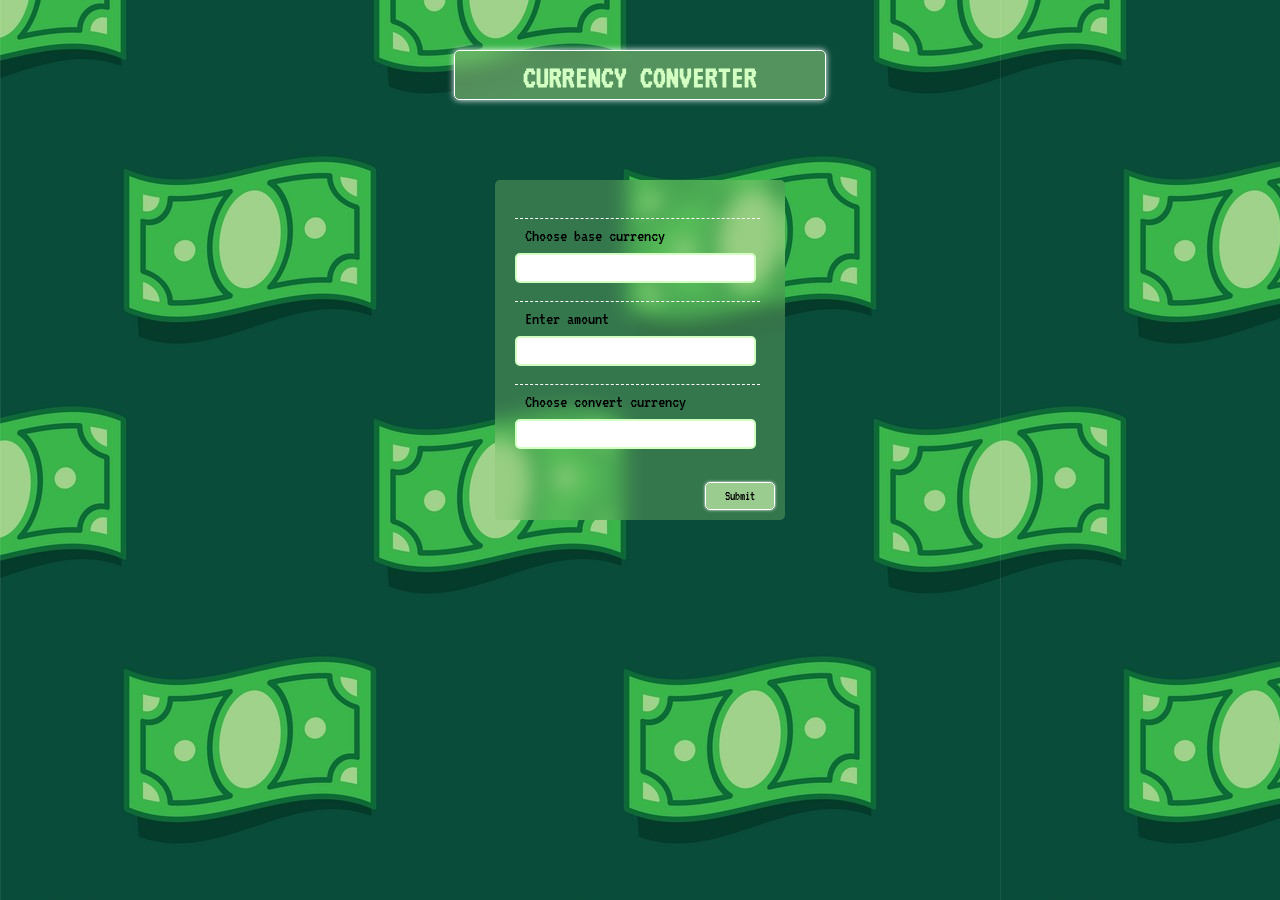
<file: index.html>
<!DOCTYPE html>
<html lang="en">
<head>
    <meta charset="UTF-8">
    <meta name="viewport" content="width=device-width, initial-scale=1.0">
    <link href="https://fonts.googleapis.com/css2?family=Exo+2:ital,wght@0,100..900;1,100..900&family=Oswald:wght@200..700&family=VT323&display=swap" rel="stylesheet">
    <link href="currency.css" rel="stylesheet">
    <title>Currency Converter</title>
    <!-- <style>
        body
        {
            background-image: url('currency\edited Money Currency Pixel Pattern Design Vector Download.jpeg');
            /*background-size: cover;*/
        }
        
    </style> -->
</head>
<body>
<div class="main">
    <div class="top-middle">
        <div class="top">
            <h1 class="toph1">CURRENCY CONVERTER</h1>
        </div>
        <div class="middle">
            <div class="start">
                <form action="/action.php" method="get">
                <label for="currencyfrom" class="equaltext">Choose base currency</label>
                
                <input list="counfr" name="currencyfrom" class="currencyfrom" required> 
                <datalist id="counfr">
                        <option value="ADA">Cardano</option>
                        <option value="AED">United Arab Emirates Dirham</option>
                        <option value="AFN">Afghan Afghani</option>
                        <option value="ALL">Albanian Lek</option>
                        <option value="AMD">Armenian Dram</option>
                        <option value="ANG">Netherlands Antillean Guilder</option>
                        <option value="AOA">Angolan Kwanza</option>
                        <option value="ARB">Arabian Rial</option>
                        <option value="ARS">Argentine Peso</option>
                        <option value="AUD">Australian Dollar</option>
                        <option value="AVAX">Avalanche</option>
                        <option value="AWG">Aruban Florin</option>
                        <option value="AZN">Azerbaijani Manat</option>
                        <option value="BAM">Bosnia and Herzegovina Convertible Mark</option>
                        <option value="BBD">Barbadian Dollar</option>
                        <option value="BDT">Bangladeshi Taka</option>
                        <option value="BGN">Bulgarian Lev</option>
                        <option value="BHD">Bahraini Dinar</option>
                        <option value="BIF">Burundian Franc</option>
                        <option value="BMD">Bermudian Dollar</option>
                        <option value="BNB">Binance Coin</option>
                        <option value="BND">Brunei Dollar</option>
                        <option value="BOB">Bolivian Boliviano</option>
                        <option value="BRL">Brazilian Real</option>
                        <option value="BSD">Bahamian Dollar</option>
                        <option value="BTC">Bitcoin</option>
                        <option value="BTN">Bhutanese Ngultrum</option>
                        <option value="BWP">Botswana Pula</option>
                        <option value="BYN">Belarusian Ruble</option>
                        <option value="BYR">Belarusian Ruble (old)</option>
                        <option value="BZD">Belize Dollar</option>
                        <option value="CAD">Canadian Dollar</option>
                        <option value="CDF">Congolese Franc</option>
                        <option value="CHF">Swiss Franc</option>
                        <option value="CLF">Chilean Unit of Account</option>
                        <option value="CLP">Chilean Peso</option>
                        <option value="CNY">Chinese Yuan</option>
                        <option value="COP">Colombian Peso</option>
                        <option value="CRC">Costa Rican Colón</option>
                        <option value="CUC">Cuban Convertible Peso</option>
                        <option value="CUP">Cuban Peso</option>
                        <option value="CVE">Cape Verdean Escudo</option>
                        <option value="CZK">Czech Koruna</option>
                        <option value="DAI">Dai</option>
                        <option value="DJF">Djiboutian Franc</option>
                        <option value="DKK">Danish Krone</option>
                        <option value="DOP">Dominican Peso</option>
                        <option value="DOT">Polkadot</option>
                        <option value="DZD">Algerian Dinar</option>
                        <option value="EGP">Egyptian Pound</option>
                        <option value="ERN">Eritrean Nakfa</option>
                        <option value="ETB">Ethiopian Birr</option>
                        <option value="ETH">Ethereum</option>
                        <option value="EUR">Euro</option>
                        <option value="FJD">Fijian Dollar</option>
                        <option value="FKP">Falkland Islands Pound</option>
                        <option value="GBP">British Pound</option>
                        <option value="GEL">Georgian Lari</option>
                        <option value="GGP">Guernsey Pound</option>
                        <option value="GHS">Ghanaian Cedi</option>
                        <option value="GIP">Gibraltar Pound</option>
                        <option value="GMD">Gambian Dalasi</option>
                        <option value="GNF">Guinean Franc</option>
                        <option value="GTQ">Guatemalan Quetzal</option>
                        <option value="GYD">Guyanese Dollar</option>
                        <option value="HKD">Hong Kong Dollar</option>
                        <option value="HNL">Honduran Lempira</option>
                        <option value="HRK">Croatian Kuna</option>
                        <option value="HTG">Haitian Gourde</option>
                        <option value="HUF">Hungarian Forint</option>
                        <option value="IDR">Indonesian Rupiah</option>
                        <option value="ILS">Israeli New Shekel</option>
                        <option value="IMP">Isle of Man Pound</option>
                        <option value="INR">Indian Rupee</option>
                        <option value="IQD">Iraqi Dinar</option>
                        <option value="IRR">Iranian Rial</option>
                        <option value="ISK">Icelandic Króna</option>
                        <option value="JEP">Jersey Pound</option>
                        <option value="JMD">Jamaican Dollar</option>
                        <option value="JOD">Jordanian Dinar</option>
                        <option value="JPY">Japanese Yen</option>
                        <option value="KES">Kenyan Shilling</option>
                        <option value="KGS">Kyrgyzstani Som</option>
                        <option value="KHR">Cambodian Riel</option>
                        <option value="KMF">Comorian Franc</option>
                        <option value="KPW">North Korean Won</option>
                        <option value="KRW">South Korean Won</option>
                        <option value="KWD">Kuwaiti Dinar</option>
                        <option value="KYD">Cayman Islands Dollar</option>
                        <option value="KZT">Kazakhstani Tenge</option>
                        <option value="LAK">Lao Kip</option>
                        <option value="LBP">Lebanese Pound</option>
                        <option value="LKR">Sri Lankan Rupee</option>
                        <option value="LRD">Liberian Dollar</option>
                        <option value="LSL">Lesotho Loti</option>
                        <option value="LTC">Litecoin</option>
                        <option value="LTL">Lithuanian Litas</option>
                        <option value="LVL">Latvian Lats</option>
                        <option value="LYD">Libyan Dinar</option>
                        <option value="MAD">Moroccan Dirham</option>
                        <option value="MATIC">Polygon</option>
                        <option value="MDL">Moldovan Leu</option>
                        <option value="MGA">Malagasy Ariary</option>
                        <option value="MKD">Macedonian Denar</option>
                        <option value="MMK">Myanmar Kyat</option>
                        <option value="MNT">Mongolian Tugrik</option>
                        <option value="MOP">Macanese Pataca</option>
                        <option value="MRO">Mauritanian Ouguiya</option>
                        <option value="MRU">Mauritanian Ouguiya (new)</option>
                        <option value="MUR">Mauritian Rupee</option>
                        <option value="MVR">Maldivian Rufiyaa</option>
                        <option value="MWK">Malawian Kwacha</option>
                        <option value="MXN">Mexican Peso</option>
                        <option value="MYR">Malaysian Ringgit</option>
                        <option value="MZN">Mozambican Metical</option>
                        <option value="NAD">Namibian Dollar</option>
                        <option value="NGN">Nigerian Naira</option>
                        <option value="NIO">Nicaraguan Córdoba</option>
                        <option value="NOK">Norwegian Krone</option>
                        <option value="NPR">Nepalese Rupee</option>
                        <option value="NZD">New Zealand Dollar</option>
                        <option value="OMR">Omani Rial</option>
                        <option value="OP">Opland Krone</option>
                        <option value="PAB">Panamanian Balboa</option>
                        <option value="PEN">Peruvian Nuevo Sol</option>
                        <option value="PGK">Papua New Guinean Kina</option>
                        <option value="PHP">Philippine Peso</option>
                        <option value="PKR">Pakistani Rupee</option>
                        <option value="PLN">Polish Zloty</option>
                        <option value="PYG">Paraguayan Guarani</option>
                        <option value="QAR">Qatari Rial</option>
                        <option value="RON">Romanian Leu</option>
                        <option value="RSD">Serbian Dinar</option>
                        <option value="RUB">Russian Ruble</option>
                        <option value="RWF">Rwandan Franc</option>
                        <option value="SAR">Saudi Riyal</option>
                        <option value="SBD">Solomon Islands Dollar</option>
                        <option value="SCR">Seychellois Rupee</option>
                        <option value="SDG">Sudanese Pound</option>
                        <option value="SEK">Swedish Krona</option>
                        <option value="SGD">Singapore Dollar</option>
                        <option value="SHP">Saint Helena Pound</option>
                        <option value="SLE">Sierra Leonean Leone</option>
                        <option value="SLL">Sierra Leonean Leone (old)</option>
                        <option value="SOL">Solana</option>
                        <option value="SOS">Somali Shilling</option>
                        <option value="SRD">Surinamese Dollar</option>
                        <option value="STD">São Tomé and Príncipe Dobra</option>
                        <option value="STN">São Tomé and Príncipe Dobra (new)</option>
                        <option value="SVC">Salvadoran Colón</option>
                        <option value="SYP">Syrian Pound</option>
                        <option value="SZL">Swazi Lilangeni</option>
                        <option value="THB">Thai Baht</option>
                        <option value="TJS">Tajikistani Somoni</option>
                        <option value="TMT">Turkmenistani Manat</option>
                        <option value="TND">Tunisian Dinar</option>
                        <option value="TOP">Tongan Paʻanga</option>
                        <option value="TRY">Turkish Lira</option>
                        <option value="TTD">Trinidad and Tobago Dollar</option>
                        <option value="TWD">Taiwan Dollar</option>
                        <option value="TZS">Tanzanian Shilling</option>
                        <option value="UAH">Ukrainian Hryvnia</option>
                        <option value="UGX">Ugandan Shilling</option>
                        <option value="USD">United States Dollar</option>
                        <option value="USDC">USD Coin</option>
                        <option value="USDT">Tether</option>
                        <option value="UYU">Uruguayan Peso</option>
                        <option value="UZS">Uzbekistani Som</option>
                        <option value="VEF">Venezuelan Bolívar (old)</option>
                        <option value="VES">Venezuelan Bolívar Soberano</option>
                        <option value="VND">Vietnamese Đồng</option>
                        <option value="VUV">Vanuatu Vatu</option>
                        <option value="WST">Samoan Tala</option>
                        <option value="XAF">CFA Franc BEAC</option>
                        <option value="XAG">Silver Ounce</option>
                        <option value="XAU">Gold Ounce</option>
                        <option value="XCD">East Caribbean Dollar</option>
                        <option value="XDR">Special Drawing Rights</option>
                        <option value="XOF">CFA Franc West Africa</option>
                        <option value="XPD">Palladium Ounce</option>
                        <option value="XPF">CFP Franc</option>
                        <option value="XPT">Platinum Ounce</option>
                        <option value="XRP">Ripple</option>
                        <option value="YER">Yemeni Rial</option>
                        <option value="ZAR">South African Rand</option>
                        <option value="ZMK">Zambian Kwacha (old)</option>
                        <option value="ZMW">Zambian Kwacha</option>
                        <option value="ZWG">Zimbabwe Gold Coin</option>
                        <option value="ZWL">Zimbabwean Dollar</option> 
                </datalist>
                
                <label for="amount" class="equaltext">Enter amount</label>
                
                <input type="number" name="amount" class="amount" min="1" required> 
                
                <label for="currencyto" class="equaltext">Choose convert currency</label>
                
                <input list="counto" name="currencyto" class="currencyto" required> 
                <datalist id="counto">
                    <option value="ALL-C">All countries</option>
                    <option value="ADA">Cardano</option>
                    <option value="AED">United Arab Emirates Dirham</option>
                    <option value="AFN">Afghan Afghani</option>
                    <option value="ALL">Albanian Lek</option>
                    <option value="AMD">Armenian Dram</option>
                    <option value="ANG">Netherlands Antillean Guilder</option>
                    <option value="AOA">Angolan Kwanza</option>
                    <option value="ARB">Arabian Rial</option>
                    <option value="ARS">Argentine Peso</option>
                    <option value="AUD">Australian Dollar</option>
                    <option value="AVAX">Avalanche</option>
                    <option value="AWG">Aruban Florin</option>
                    <option value="AZN">Azerbaijani Manat</option>
                    <option value="BAM">Bosnia and Herzegovina Convertible Mark</option>
                    <option value="BBD">Barbadian Dollar</option>
                    <option value="BDT">Bangladeshi Taka</option>
                    <option value="BGN">Bulgarian Lev</option>
                    <option value="BHD">Bahraini Dinar</option>
                    <option value="BIF">Burundian Franc</option>
                    <option value="BMD">Bermudian Dollar</option>
                    <option value="BNB">Binance Coin</option>
                    <option value="BND">Brunei Dollar</option>
                    <option value="BOB">Bolivian Boliviano</option>
                    <option value="BRL">Brazilian Real</option>
                    <option value="BSD">Bahamian Dollar</option>
                    <option value="BTC">Bitcoin</option>
                    <option value="BTN">Bhutanese Ngultrum</option>
                    <option value="BWP">Botswana Pula</option>
                    <option value="BYN">Belarusian Ruble</option>
                    <option value="BYR">Belarusian Ruble (old)</option>
                    <option value="BZD">Belize Dollar</option>
                    <option value="CAD">Canadian Dollar</option>
                    <option value="CDF">Congolese Franc</option>
                    <option value="CHF">Swiss Franc</option>
                    <option value="CLF">Chilean Unit of Account</option>
                    <option value="CLP">Chilean Peso</option>
                    <option value="CNY">Chinese Yuan</option>
                    <option value="COP">Colombian Peso</option>
                    <option value="CRC">Costa Rican Colón</option>
                    <option value="CUC">Cuban Convertible Peso</option>
                    <option value="CUP">Cuban Peso</option>
                    <option value="CVE">Cape Verdean Escudo</option>
                    <option value="CZK">Czech Koruna</option>
                    <option value="DAI">Dai</option>
                    <option value="DJF">Djiboutian Franc</option>
                    <option value="DKK">Danish Krone</option>
                    <option value="DOP">Dominican Peso</option>
                    <option value="DOT">Polkadot</option>
                    <option value="DZD">Algerian Dinar</option>
                    <option value="EGP">Egyptian Pound</option>
                    <option value="ERN">Eritrean Nakfa</option>
                    <option value="ETB">Ethiopian Birr</option>
                    <option value="ETH">Ethereum</option>
                    <option value="EUR">Euro</option>
                    <option value="FJD">Fijian Dollar</option>
                    <option value="FKP">Falkland Islands Pound</option>
                    <option value="GBP">British Pound</option>
                    <option value="GEL">Georgian Lari</option>
                    <option value="GGP">Guernsey Pound</option>
                    <option value="GHS">Ghanaian Cedi</option>
                    <option value="GIP">Gibraltar Pound</option>
                    <option value="GMD">Gambian Dalasi</option>
                    <option value="GNF">Guinean Franc</option>
                    <option value="GTQ">Guatemalan Quetzal</option>
                    <option value="GYD">Guyanese Dollar</option>
                    <option value="HKD">Hong Kong Dollar</option>
                    <option value="HNL">Honduran Lempira</option>
                    <option value="HRK">Croatian Kuna</option>
                    <option value="HTG">Haitian Gourde</option>
                    <option value="HUF">Hungarian Forint</option>
                    <option value="IDR">Indonesian Rupiah</option>
                    <option value="ILS">Israeli New Shekel</option>
                    <option value="IMP">Isle of Man Pound</option>
                    <option value="INR">Indian Rupee</option>
                    <option value="IQD">Iraqi Dinar</option>
                    <option value="IRR">Iranian Rial</option>
                    <option value="ISK">Icelandic Króna</option>
                    <option value="JEP">Jersey Pound</option>
                    <option value="JMD">Jamaican Dollar</option>
                    <option value="JOD">Jordanian Dinar</option>
                    <option value="JPY">Japanese Yen</option>
                    <option value="KES">Kenyan Shilling</option>
                    <option value="KGS">Kyrgyzstani Som</option>
                    <option value="KHR">Cambodian Riel</option>
                    <option value="KMF">Comorian Franc</option>
                    <option value="KPW">North Korean Won</option>
                    <option value="KRW">South Korean Won</option>
                    <option value="KWD">Kuwaiti Dinar</option>
                    <option value="KYD">Cayman Islands Dollar</option>
                    <option value="KZT">Kazakhstani Tenge</option>
                    <option value="LAK">Lao Kip</option>
                    <option value="LBP">Lebanese Pound</option>
                    <option value="LKR">Sri Lankan Rupee</option>
                    <option value="LRD">Liberian Dollar</option>
                    <option value="LSL">Lesotho Loti</option>
                    <option value="LTC">Litecoin</option>
                    <option value="LTL">Lithuanian Litas</option>
                    <option value="LVL">Latvian Lats</option>
                    <option value="LYD">Libyan Dinar</option>
                    <option value="MAD">Moroccan Dirham</option>
                    <option value="MATIC">Polygon</option>
                    <option value="MDL">Moldovan Leu</option>
                    <option value="MGA">Malagasy Ariary</option>
                    <option value="MKD">Macedonian Denar</option>
                    <option value="MMK">Myanmar Kyat</option>
                    <option value="MNT">Mongolian Tugrik</option>
                    <option value="MOP">Macanese Pataca</option>
                    <option value="MRO">Mauritanian Ouguiya</option>
                    <option value="MRU">Mauritanian Ouguiya (new)</option>
                    <option value="MUR">Mauritian Rupee</option>
                    <option value="MVR">Maldivian Rufiyaa</option>
                    <option value="MWK">Malawian Kwacha</option>
                    <option value="MXN">Mexican Peso</option>
                    <option value="MYR">Malaysian Ringgit</option>
                    <option value="MZN">Mozambican Metical</option>
                    <option value="NAD">Namibian Dollar</option>
                    <option value="NGN">Nigerian Naira</option>
                    <option value="NIO">Nicaraguan Córdoba</option>
                    <option value="NOK">Norwegian Krone</option>
                    <option value="NPR">Nepalese Rupee</option>
                    <option value="NZD">New Zealand Dollar</option>
                    <option value="OMR">Omani Rial</option>
                    <option value="OP">Opland Krone</option>
                    <option value="PAB">Panamanian Balboa</option>
                    <option value="PEN">Peruvian Nuevo Sol</option>
                    <option value="PGK">Papua New Guinean Kina</option>
                    <option value="PHP">Philippine Peso</option>
                    <option value="PKR">Pakistani Rupee</option>
                    <option value="PLN">Polish Zloty</option>
                    <option value="PYG">Paraguayan Guarani</option>
                    <option value="QAR">Qatari Rial</option>
                    <option value="RON">Romanian Leu</option>
                    <option value="RSD">Serbian Dinar</option>
                    <option value="RUB">Russian Ruble</option>
                    <option value="RWF">Rwandan Franc</option>
                    <option value="SAR">Saudi Riyal</option>
                    <option value="SBD">Solomon Islands Dollar</option>
                    <option value="SCR">Seychellois Rupee</option>
                    <option value="SDG">Sudanese Pound</option>
                    <option value="SEK">Swedish Krona</option>
                    <option value="SGD">Singapore Dollar</option>
                    <option value="SHP">Saint Helena Pound</option>
                    <option value="SLE">Sierra Leonean Leone</option>
                    <option value="SLL">Sierra Leonean Leone (old)</option>
                    <option value="SOL">Solana</option>
                    <option value="SOS">Somali Shilling</option>
                    <option value="SRD">Surinamese Dollar</option>
                    <option value="STD">São Tomé and Príncipe Dobra</option>
                    <option value="STN">São Tomé and Príncipe Dobra (new)</option>
                    <option value="SVC">Salvadoran Colón</option>
                    <option value="SYP">Syrian Pound</option>
                    <option value="SZL">Swazi Lilangeni</option>
                    <option value="THB">Thai Baht</option>
                    <option value="TJS">Tajikistani Somoni</option>
                    <option value="TMT">Turkmenistani Manat</option>
                    <option value="TND">Tunisian Dinar</option>
                    <option value="TOP">Tongan Paʻanga</option>
                    <option value="TRY">Turkish Lira</option>
                    <option value="TTD">Trinidad and Tobago Dollar</option>
                    <option value="TWD">Taiwan Dollar</option>
                    <option value="TZS">Tanzanian Shilling</option>
                    <option value="UAH">Ukrainian Hryvnia</option>
                    <option value="UGX">Ugandan Shilling</option>
                    <option value="USD">United States Dollar</option>
                    <option value="USDC">USD Coin</option>
                    <option value="USDT">Tether</option>
                    <option value="UYU">Uruguayan Peso</option>
                    <option value="UZS">Uzbekistani Som</option>
                    <option value="VEF">Venezuelan Bolívar (old)</option>
                    <option value="VES">Venezuelan Bolívar Soberano</option>
                    <option value="VND">Vietnamese Đồng</option>
                    <option value="VUV">Vanuatu Vatu</option>
                    <option value="WST">Samoan Tala</option>
                    <option value="XAF">CFA Franc BEAC</option>
                    <option value="XAG">Silver Ounce</option>
                    <option value="XAU">Gold Ounce</option>
                    <option value="XCD">East Caribbean Dollar</option>
                    <option value="XDR">Special Drawing Rights</option>
                    <option value="XOF">CFA Franc West Africa</option>
                    <option value="XPD">Palladium Ounce</option>
                    <option value="XPF">CFP Franc</option>
                    <option value="XPT">Platinum Ounce</option>
                    <option value="XRP">Ripple</option>
                    <option value="YER">Yemeni Rial</option>
                    <option value="ZAR">South African Rand</option>
                    <option value="ZMK">Zambian Kwacha (old)</option>
                    <option value="ZMW">Zambian Kwacha</option>
                    <option value="ZWG">Zimbabwe Gold Coin</option>
                    <option value="ZWL">Zimbabwean Dollar</option>
                    
                </datalist>
                
                <button type="submit" class="btn">Submit</button>
                </form>
            </div>
        </div>
    </div>
    <div class="end">
        <div class="endd">
            <div class="single-table">
                <p class="single">
                <span class="entered-amount"></span>
                <span class="currency-from"></span>
                <span class="equal-text"></span>
                <span class="result-amount"></span>
                <span class="currency-to"></span>
                </p>
                <p class="table"></p>  
            </div>
        </div>
    </div>
</div>
    <script src="currency.js"></script>
</body>
</html>
</file>
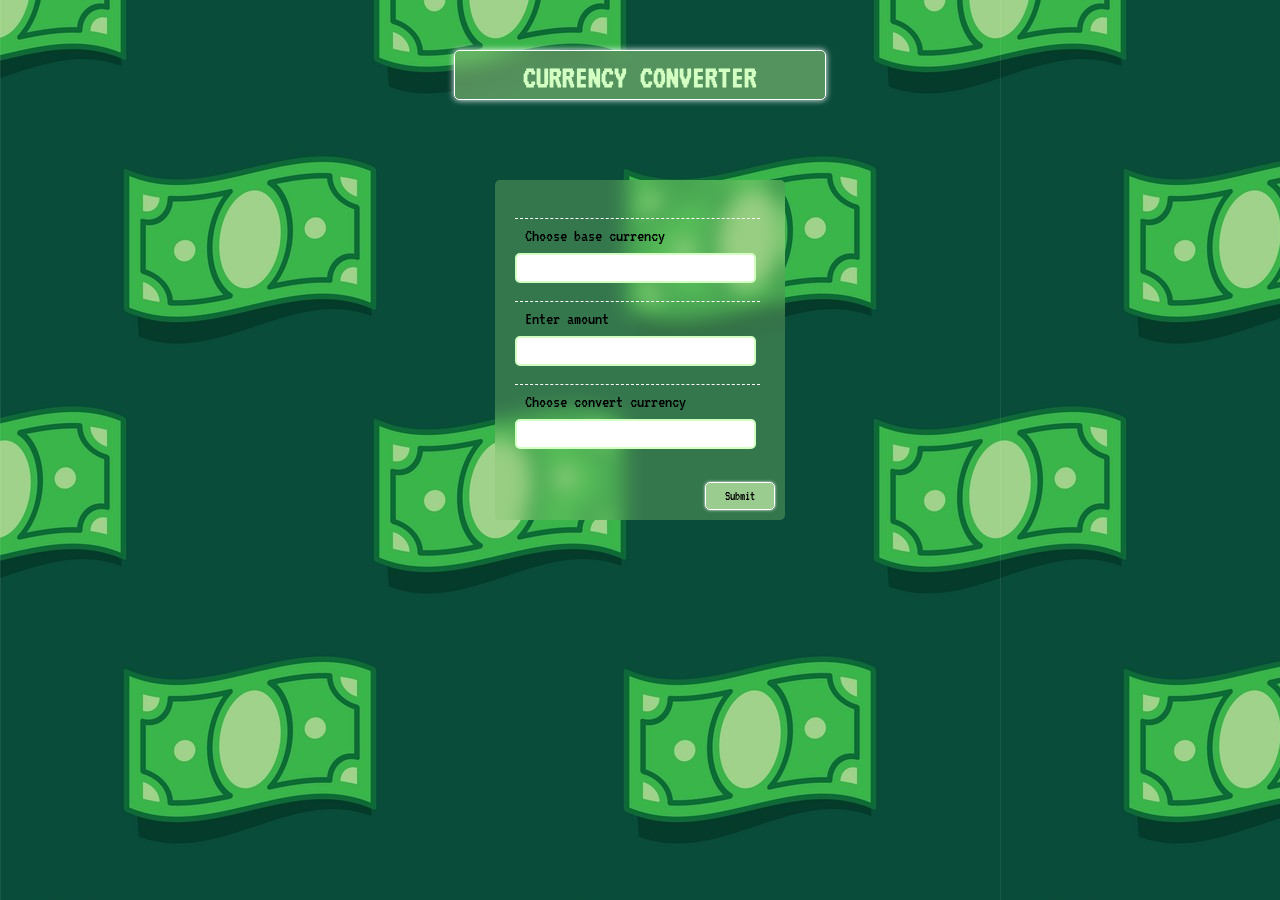
<file: currency.html>
<!DOCTYPE html>
<html lang="en">
<head>
    <meta charset="UTF-8">
    <meta name="viewport" content="width=device-width, initial-scale=1.0">
    <link href="https://fonts.googleapis.com/css2?family=Exo+2:ital,wght@0,100..900;1,100..900&family=Oswald:wght@200..700&family=VT323&display=swap" rel="stylesheet">
    <link href="currency.css" rel="stylesheet">
    <title>Currency Converter</title>
    <!-- <style>
        body
        {
            background-image: url('currency\edited Money Currency Pixel Pattern Design Vector Download.jpeg');
            /*background-size: cover;*/
        }
        
    </style> -->
</head>
<body>
<div class="main">
    <div class="top-middle">
        <div class="top">
            <h1 class="toph1">CURRENCY CONVERTER</h1>
        </div>
        <div class="middle">
            <div class="start">
                <form action="/action.php" method="get">
                <label for="currencyfrom" class="equaltext">Choose base currency</label>
                
                <input list="counfr" name="currencyfrom" class="currencyfrom" required> 
                <datalist id="counfr">
                        <option value="ADA">Cardano</option>
                        <option value="AED">United Arab Emirates Dirham</option>
                        <option value="AFN">Afghan Afghani</option>
                        <option value="ALL">Albanian Lek</option>
                        <option value="AMD">Armenian Dram</option>
                        <option value="ANG">Netherlands Antillean Guilder</option>
                        <option value="AOA">Angolan Kwanza</option>
                        <option value="ARB">Arabian Rial</option>
                        <option value="ARS">Argentine Peso</option>
                        <option value="AUD">Australian Dollar</option>
                        <option value="AVAX">Avalanche</option>
                        <option value="AWG">Aruban Florin</option>
                        <option value="AZN">Azerbaijani Manat</option>
                        <option value="BAM">Bosnia and Herzegovina Convertible Mark</option>
                        <option value="BBD">Barbadian Dollar</option>
                        <option value="BDT">Bangladeshi Taka</option>
                        <option value="BGN">Bulgarian Lev</option>
                        <option value="BHD">Bahraini Dinar</option>
                        <option value="BIF">Burundian Franc</option>
                        <option value="BMD">Bermudian Dollar</option>
                        <option value="BNB">Binance Coin</option>
                        <option value="BND">Brunei Dollar</option>
                        <option value="BOB">Bolivian Boliviano</option>
                        <option value="BRL">Brazilian Real</option>
                        <option value="BSD">Bahamian Dollar</option>
                        <option value="BTC">Bitcoin</option>
                        <option value="BTN">Bhutanese Ngultrum</option>
                        <option value="BWP">Botswana Pula</option>
                        <option value="BYN">Belarusian Ruble</option>
                        <option value="BYR">Belarusian Ruble (old)</option>
                        <option value="BZD">Belize Dollar</option>
                        <option value="CAD">Canadian Dollar</option>
                        <option value="CDF">Congolese Franc</option>
                        <option value="CHF">Swiss Franc</option>
                        <option value="CLF">Chilean Unit of Account</option>
                        <option value="CLP">Chilean Peso</option>
                        <option value="CNY">Chinese Yuan</option>
                        <option value="COP">Colombian Peso</option>
                        <option value="CRC">Costa Rican Colón</option>
                        <option value="CUC">Cuban Convertible Peso</option>
                        <option value="CUP">Cuban Peso</option>
                        <option value="CVE">Cape Verdean Escudo</option>
                        <option value="CZK">Czech Koruna</option>
                        <option value="DAI">Dai</option>
                        <option value="DJF">Djiboutian Franc</option>
                        <option value="DKK">Danish Krone</option>
                        <option value="DOP">Dominican Peso</option>
                        <option value="DOT">Polkadot</option>
                        <option value="DZD">Algerian Dinar</option>
                        <option value="EGP">Egyptian Pound</option>
                        <option value="ERN">Eritrean Nakfa</option>
                        <option value="ETB">Ethiopian Birr</option>
                        <option value="ETH">Ethereum</option>
                        <option value="EUR">Euro</option>
                        <option value="FJD">Fijian Dollar</option>
                        <option value="FKP">Falkland Islands Pound</option>
                        <option value="GBP">British Pound</option>
                        <option value="GEL">Georgian Lari</option>
                        <option value="GGP">Guernsey Pound</option>
                        <option value="GHS">Ghanaian Cedi</option>
                        <option value="GIP">Gibraltar Pound</option>
                        <option value="GMD">Gambian Dalasi</option>
                        <option value="GNF">Guinean Franc</option>
                        <option value="GTQ">Guatemalan Quetzal</option>
                        <option value="GYD">Guyanese Dollar</option>
                        <option value="HKD">Hong Kong Dollar</option>
                        <option value="HNL">Honduran Lempira</option>
                        <option value="HRK">Croatian Kuna</option>
                        <option value="HTG">Haitian Gourde</option>
                        <option value="HUF">Hungarian Forint</option>
                        <option value="IDR">Indonesian Rupiah</option>
                        <option value="ILS">Israeli New Shekel</option>
                        <option value="IMP">Isle of Man Pound</option>
                        <option value="INR">Indian Rupee</option>
                        <option value="IQD">Iraqi Dinar</option>
                        <option value="IRR">Iranian Rial</option>
                        <option value="ISK">Icelandic Króna</option>
                        <option value="JEP">Jersey Pound</option>
                        <option value="JMD">Jamaican Dollar</option>
                        <option value="JOD">Jordanian Dinar</option>
                        <option value="JPY">Japanese Yen</option>
                        <option value="KES">Kenyan Shilling</option>
                        <option value="KGS">Kyrgyzstani Som</option>
                        <option value="KHR">Cambodian Riel</option>
                        <option value="KMF">Comorian Franc</option>
                        <option value="KPW">North Korean Won</option>
                        <option value="KRW">South Korean Won</option>
                        <option value="KWD">Kuwaiti Dinar</option>
                        <option value="KYD">Cayman Islands Dollar</option>
                        <option value="KZT">Kazakhstani Tenge</option>
                        <option value="LAK">Lao Kip</option>
                        <option value="LBP">Lebanese Pound</option>
                        <option value="LKR">Sri Lankan Rupee</option>
                        <option value="LRD">Liberian Dollar</option>
                        <option value="LSL">Lesotho Loti</option>
                        <option value="LTC">Litecoin</option>
                        <option value="LTL">Lithuanian Litas</option>
                        <option value="LVL">Latvian Lats</option>
                        <option value="LYD">Libyan Dinar</option>
                        <option value="MAD">Moroccan Dirham</option>
                        <option value="MATIC">Polygon</option>
                        <option value="MDL">Moldovan Leu</option>
                        <option value="MGA">Malagasy Ariary</option>
                        <option value="MKD">Macedonian Denar</option>
                        <option value="MMK">Myanmar Kyat</option>
                        <option value="MNT">Mongolian Tugrik</option>
                        <option value="MOP">Macanese Pataca</option>
                        <option value="MRO">Mauritanian Ouguiya</option>
                        <option value="MRU">Mauritanian Ouguiya (new)</option>
                        <option value="MUR">Mauritian Rupee</option>
                        <option value="MVR">Maldivian Rufiyaa</option>
                        <option value="MWK">Malawian Kwacha</option>
                        <option value="MXN">Mexican Peso</option>
                        <option value="MYR">Malaysian Ringgit</option>
                        <option value="MZN">Mozambican Metical</option>
                        <option value="NAD">Namibian Dollar</option>
                        <option value="NGN">Nigerian Naira</option>
                        <option value="NIO">Nicaraguan Córdoba</option>
                        <option value="NOK">Norwegian Krone</option>
                        <option value="NPR">Nepalese Rupee</option>
                        <option value="NZD">New Zealand Dollar</option>
                        <option value="OMR">Omani Rial</option>
                        <option value="OP">Opland Krone</option>
                        <option value="PAB">Panamanian Balboa</option>
                        <option value="PEN">Peruvian Nuevo Sol</option>
                        <option value="PGK">Papua New Guinean Kina</option>
                        <option value="PHP">Philippine Peso</option>
                        <option value="PKR">Pakistani Rupee</option>
                        <option value="PLN">Polish Zloty</option>
                        <option value="PYG">Paraguayan Guarani</option>
                        <option value="QAR">Qatari Rial</option>
                        <option value="RON">Romanian Leu</option>
                        <option value="RSD">Serbian Dinar</option>
                        <option value="RUB">Russian Ruble</option>
                        <option value="RWF">Rwandan Franc</option>
                        <option value="SAR">Saudi Riyal</option>
                        <option value="SBD">Solomon Islands Dollar</option>
                        <option value="SCR">Seychellois Rupee</option>
                        <option value="SDG">Sudanese Pound</option>
                        <option value="SEK">Swedish Krona</option>
                        <option value="SGD">Singapore Dollar</option>
                        <option value="SHP">Saint Helena Pound</option>
                        <option value="SLE">Sierra Leonean Leone</option>
                        <option value="SLL">Sierra Leonean Leone (old)</option>
                        <option value="SOL">Solana</option>
                        <option value="SOS">Somali Shilling</option>
                        <option value="SRD">Surinamese Dollar</option>
                        <option value="STD">São Tomé and Príncipe Dobra</option>
                        <option value="STN">São Tomé and Príncipe Dobra (new)</option>
                        <option value="SVC">Salvadoran Colón</option>
                        <option value="SYP">Syrian Pound</option>
                        <option value="SZL">Swazi Lilangeni</option>
                        <option value="THB">Thai Baht</option>
                        <option value="TJS">Tajikistani Somoni</option>
                        <option value="TMT">Turkmenistani Manat</option>
                        <option value="TND">Tunisian Dinar</option>
                        <option value="TOP">Tongan Paʻanga</option>
                        <option value="TRY">Turkish Lira</option>
                        <option value="TTD">Trinidad and Tobago Dollar</option>
                        <option value="TWD">Taiwan Dollar</option>
                        <option value="TZS">Tanzanian Shilling</option>
                        <option value="UAH">Ukrainian Hryvnia</option>
                        <option value="UGX">Ugandan Shilling</option>
                        <option value="USD">United States Dollar</option>
                        <option value="USDC">USD Coin</option>
                        <option value="USDT">Tether</option>
                        <option value="UYU">Uruguayan Peso</option>
                        <option value="UZS">Uzbekistani Som</option>
                        <option value="VEF">Venezuelan Bolívar (old)</option>
                        <option value="VES">Venezuelan Bolívar Soberano</option>
                        <option value="VND">Vietnamese Đồng</option>
                        <option value="VUV">Vanuatu Vatu</option>
                        <option value="WST">Samoan Tala</option>
                        <option value="XAF">CFA Franc BEAC</option>
                        <option value="XAG">Silver Ounce</option>
                        <option value="XAU">Gold Ounce</option>
                        <option value="XCD">East Caribbean Dollar</option>
                        <option value="XDR">Special Drawing Rights</option>
                        <option value="XOF">CFA Franc West Africa</option>
                        <option value="XPD">Palladium Ounce</option>
                        <option value="XPF">CFP Franc</option>
                        <option value="XPT">Platinum Ounce</option>
                        <option value="XRP">Ripple</option>
                        <option value="YER">Yemeni Rial</option>
                        <option value="ZAR">South African Rand</option>
                        <option value="ZMK">Zambian Kwacha (old)</option>
                        <option value="ZMW">Zambian Kwacha</option>
                        <option value="ZWG">Zimbabwe Gold Coin</option>
                        <option value="ZWL">Zimbabwean Dollar</option> 
                </datalist>
                
                <label for="amount" class="equaltext">Enter amount</label>
                
                <input type="number" name="amount" class="amount" min="1" required> 
                
                <label for="currencyto" class="equaltext">Choose convert currency</label>
                
                <input list="counto" name="currencyto" class="currencyto" required> 
                <datalist id="counto">
                    <option value="ALL-C">All countries</option>
                    <option value="ADA">Cardano</option>
                    <option value="AED">United Arab Emirates Dirham</option>
                    <option value="AFN">Afghan Afghani</option>
                    <option value="ALL">Albanian Lek</option>
                    <option value="AMD">Armenian Dram</option>
                    <option value="ANG">Netherlands Antillean Guilder</option>
                    <option value="AOA">Angolan Kwanza</option>
                    <option value="ARB">Arabian Rial</option>
                    <option value="ARS">Argentine Peso</option>
                    <option value="AUD">Australian Dollar</option>
                    <option value="AVAX">Avalanche</option>
                    <option value="AWG">Aruban Florin</option>
                    <option value="AZN">Azerbaijani Manat</option>
                    <option value="BAM">Bosnia and Herzegovina Convertible Mark</option>
                    <option value="BBD">Barbadian Dollar</option>
                    <option value="BDT">Bangladeshi Taka</option>
                    <option value="BGN">Bulgarian Lev</option>
                    <option value="BHD">Bahraini Dinar</option>
                    <option value="BIF">Burundian Franc</option>
                    <option value="BMD">Bermudian Dollar</option>
                    <option value="BNB">Binance Coin</option>
                    <option value="BND">Brunei Dollar</option>
                    <option value="BOB">Bolivian Boliviano</option>
                    <option value="BRL">Brazilian Real</option>
                    <option value="BSD">Bahamian Dollar</option>
                    <option value="BTC">Bitcoin</option>
                    <option value="BTN">Bhutanese Ngultrum</option>
                    <option value="BWP">Botswana Pula</option>
                    <option value="BYN">Belarusian Ruble</option>
                    <option value="BYR">Belarusian Ruble (old)</option>
                    <option value="BZD">Belize Dollar</option>
                    <option value="CAD">Canadian Dollar</option>
                    <option value="CDF">Congolese Franc</option>
                    <option value="CHF">Swiss Franc</option>
                    <option value="CLF">Chilean Unit of Account</option>
                    <option value="CLP">Chilean Peso</option>
                    <option value="CNY">Chinese Yuan</option>
                    <option value="COP">Colombian Peso</option>
                    <option value="CRC">Costa Rican Colón</option>
                    <option value="CUC">Cuban Convertible Peso</option>
                    <option value="CUP">Cuban Peso</option>
                    <option value="CVE">Cape Verdean Escudo</option>
                    <option value="CZK">Czech Koruna</option>
                    <option value="DAI">Dai</option>
                    <option value="DJF">Djiboutian Franc</option>
                    <option value="DKK">Danish Krone</option>
                    <option value="DOP">Dominican Peso</option>
                    <option value="DOT">Polkadot</option>
                    <option value="DZD">Algerian Dinar</option>
                    <option value="EGP">Egyptian Pound</option>
                    <option value="ERN">Eritrean Nakfa</option>
                    <option value="ETB">Ethiopian Birr</option>
                    <option value="ETH">Ethereum</option>
                    <option value="EUR">Euro</option>
                    <option value="FJD">Fijian Dollar</option>
                    <option value="FKP">Falkland Islands Pound</option>
                    <option value="GBP">British Pound</option>
                    <option value="GEL">Georgian Lari</option>
                    <option value="GGP">Guernsey Pound</option>
                    <option value="GHS">Ghanaian Cedi</option>
                    <option value="GIP">Gibraltar Pound</option>
                    <option value="GMD">Gambian Dalasi</option>
                    <option value="GNF">Guinean Franc</option>
                    <option value="GTQ">Guatemalan Quetzal</option>
                    <option value="GYD">Guyanese Dollar</option>
                    <option value="HKD">Hong Kong Dollar</option>
                    <option value="HNL">Honduran Lempira</option>
                    <option value="HRK">Croatian Kuna</option>
                    <option value="HTG">Haitian Gourde</option>
                    <option value="HUF">Hungarian Forint</option>
                    <option value="IDR">Indonesian Rupiah</option>
                    <option value="ILS">Israeli New Shekel</option>
                    <option value="IMP">Isle of Man Pound</option>
                    <option value="INR">Indian Rupee</option>
                    <option value="IQD">Iraqi Dinar</option>
                    <option value="IRR">Iranian Rial</option>
                    <option value="ISK">Icelandic Króna</option>
                    <option value="JEP">Jersey Pound</option>
                    <option value="JMD">Jamaican Dollar</option>
                    <option value="JOD">Jordanian Dinar</option>
                    <option value="JPY">Japanese Yen</option>
                    <option value="KES">Kenyan Shilling</option>
                    <option value="KGS">Kyrgyzstani Som</option>
                    <option value="KHR">Cambodian Riel</option>
                    <option value="KMF">Comorian Franc</option>
                    <option value="KPW">North Korean Won</option>
                    <option value="KRW">South Korean Won</option>
                    <option value="KWD">Kuwaiti Dinar</option>
                    <option value="KYD">Cayman Islands Dollar</option>
                    <option value="KZT">Kazakhstani Tenge</option>
                    <option value="LAK">Lao Kip</option>
                    <option value="LBP">Lebanese Pound</option>
                    <option value="LKR">Sri Lankan Rupee</option>
                    <option value="LRD">Liberian Dollar</option>
                    <option value="LSL">Lesotho Loti</option>
                    <option value="LTC">Litecoin</option>
                    <option value="LTL">Lithuanian Litas</option>
                    <option value="LVL">Latvian Lats</option>
                    <option value="LYD">Libyan Dinar</option>
                    <option value="MAD">Moroccan Dirham</option>
                    <option value="MATIC">Polygon</option>
                    <option value="MDL">Moldovan Leu</option>
                    <option value="MGA">Malagasy Ariary</option>
                    <option value="MKD">Macedonian Denar</option>
                    <option value="MMK">Myanmar Kyat</option>
                    <option value="MNT">Mongolian Tugrik</option>
                    <option value="MOP">Macanese Pataca</option>
                    <option value="MRO">Mauritanian Ouguiya</option>
                    <option value="MRU">Mauritanian Ouguiya (new)</option>
                    <option value="MUR">Mauritian Rupee</option>
                    <option value="MVR">Maldivian Rufiyaa</option>
                    <option value="MWK">Malawian Kwacha</option>
                    <option value="MXN">Mexican Peso</option>
                    <option value="MYR">Malaysian Ringgit</option>
                    <option value="MZN">Mozambican Metical</option>
                    <option value="NAD">Namibian Dollar</option>
                    <option value="NGN">Nigerian Naira</option>
                    <option value="NIO">Nicaraguan Córdoba</option>
                    <option value="NOK">Norwegian Krone</option>
                    <option value="NPR">Nepalese Rupee</option>
                    <option value="NZD">New Zealand Dollar</option>
                    <option value="OMR">Omani Rial</option>
                    <option value="OP">Opland Krone</option>
                    <option value="PAB">Panamanian Balboa</option>
                    <option value="PEN">Peruvian Nuevo Sol</option>
                    <option value="PGK">Papua New Guinean Kina</option>
                    <option value="PHP">Philippine Peso</option>
                    <option value="PKR">Pakistani Rupee</option>
                    <option value="PLN">Polish Zloty</option>
                    <option value="PYG">Paraguayan Guarani</option>
                    <option value="QAR">Qatari Rial</option>
                    <option value="RON">Romanian Leu</option>
                    <option value="RSD">Serbian Dinar</option>
                    <option value="RUB">Russian Ruble</option>
                    <option value="RWF">Rwandan Franc</option>
                    <option value="SAR">Saudi Riyal</option>
                    <option value="SBD">Solomon Islands Dollar</option>
                    <option value="SCR">Seychellois Rupee</option>
                    <option value="SDG">Sudanese Pound</option>
                    <option value="SEK">Swedish Krona</option>
                    <option value="SGD">Singapore Dollar</option>
                    <option value="SHP">Saint Helena Pound</option>
                    <option value="SLE">Sierra Leonean Leone</option>
                    <option value="SLL">Sierra Leonean Leone (old)</option>
                    <option value="SOL">Solana</option>
                    <option value="SOS">Somali Shilling</option>
                    <option value="SRD">Surinamese Dollar</option>
                    <option value="STD">São Tomé and Príncipe Dobra</option>
                    <option value="STN">São Tomé and Príncipe Dobra (new)</option>
                    <option value="SVC">Salvadoran Colón</option>
                    <option value="SYP">Syrian Pound</option>
                    <option value="SZL">Swazi Lilangeni</option>
                    <option value="THB">Thai Baht</option>
                    <option value="TJS">Tajikistani Somoni</option>
                    <option value="TMT">Turkmenistani Manat</option>
                    <option value="TND">Tunisian Dinar</option>
                    <option value="TOP">Tongan Paʻanga</option>
                    <option value="TRY">Turkish Lira</option>
                    <option value="TTD">Trinidad and Tobago Dollar</option>
                    <option value="TWD">Taiwan Dollar</option>
                    <option value="TZS">Tanzanian Shilling</option>
                    <option value="UAH">Ukrainian Hryvnia</option>
                    <option value="UGX">Ugandan Shilling</option>
                    <option value="USD">United States Dollar</option>
                    <option value="USDC">USD Coin</option>
                    <option value="USDT">Tether</option>
                    <option value="UYU">Uruguayan Peso</option>
                    <option value="UZS">Uzbekistani Som</option>
                    <option value="VEF">Venezuelan Bolívar (old)</option>
                    <option value="VES">Venezuelan Bolívar Soberano</option>
                    <option value="VND">Vietnamese Đồng</option>
                    <option value="VUV">Vanuatu Vatu</option>
                    <option value="WST">Samoan Tala</option>
                    <option value="XAF">CFA Franc BEAC</option>
                    <option value="XAG">Silver Ounce</option>
                    <option value="XAU">Gold Ounce</option>
                    <option value="XCD">East Caribbean Dollar</option>
                    <option value="XDR">Special Drawing Rights</option>
                    <option value="XOF">CFA Franc West Africa</option>
                    <option value="XPD">Palladium Ounce</option>
                    <option value="XPF">CFP Franc</option>
                    <option value="XPT">Platinum Ounce</option>
                    <option value="XRP">Ripple</option>
                    <option value="YER">Yemeni Rial</option>
                    <option value="ZAR">South African Rand</option>
                    <option value="ZMK">Zambian Kwacha (old)</option>
                    <option value="ZMW">Zambian Kwacha</option>
                    <option value="ZWG">Zimbabwe Gold Coin</option>
                    <option value="ZWL">Zimbabwean Dollar</option>
                    
                </datalist>
                
                <button type="submit" class="btn">Submit</button>
                </form>
            </div>
        </div>
    </div>
    <div class="end">
        <div class="endd">
            <div class="single-table">
                <p class="single">
                <span class="entered-amount"></span>
                <span class="currency-from"></span>
                <span class="equal-text"></span>
                <span class="result-amount"></span>
                <span class="currency-to"></span>
                </p>
                <p class="table"></p>  
            </div>
        </div>
    </div>
</div>
    <script src="currency.js"></script>
</body>
</html>
</file>
<file: currency.css>
body
{
    margin: 0;
    padding: 0;
    font-family: "VT323", serif;
}
.main
{
    margin: 0px;
    padding: 0;
    background-image: url('currencyimg.jpg');
    width: 100%;
    height: 100%;
    
}
.top-middle
{
    height: 100vh;
}
.top
{
    margin: 0;
    padding: 0;
    display: flex;
    justify-content: center;
    height: 150px;
}
.top h1
{
    margin: 50px;
    color: rgb(211, 255, 195);
    background-color: rgba(148, 206, 127, 0.537);
    backdrop-filter: blur(10px);
    -webkit-backdrop-filter: blur(10px);
    width: 350px;
    padding: 10px;
    text-align: center;
    border-radius: 5px;
    border: 1px solid white;
    box-shadow: 0 0 6px 0 white;
    animation: toph1 1s 2;
    animation-direction: alternate-reverse;
    animation-iteration-count: infinite;
}
@keyframes toph1
{
    from{width: 330px; height: 30px;font-size: 30px;}
    to{width: 420px; height: 37px;font-size: 37px;}
}
.middle
{
    display: flex;
    justify-content: center;
}
.start
{
    margin: 30px;
    height: 300px;
    width: 250px;
    padding: 20px;
    background-color: rgba(135, 197, 112, 0.354);
    backdrop-filter: blur(10px);
    -webkit-backdrop-filter: blur(10px);
    top: 28%;
    border-radius: 5px;
    display: inline-block;
}
.currencyfrom, .currencyto, .amount
{
    width: 90%;
    padding: 6px;
    border:2px solid rgb(211, 255, 195);
    font-family: "VT323", serif;
    border-radius: 5px;
}
.start label
{
    display: flex;
    flex-direction: column;
}
.equaltext
{
    margin: 0px;
    margin-top: 18px;
    font-size: 18px;
    width: 90%;
    padding: 8px 10px 8px 10px;
    border-top: 1px dashed white;
}
.equaltext:hover
{
    color: rgb(211, 255, 195);
}
.btn
{
    position: absolute;
    right: 10px; 
    bottom: 10px;
    width: 70px;
    padding: 6px;
    background-color: rgba(169, 215, 152, 0.877);
    font-family: "VT323", serif;
    border-radius: 5px;
    box-shadow: 0px 0px 3px 0px white;
    border: 1px solid white;
}
.btn:hover
{
    background-color: rgba(135, 197, 112, 0.354);
    color: white;
}
.end
{
    display: none;
    margin: 0;
    padding: 0;
}
.endd
{
    padding: 20px;
    display: flex;
    justify-content: center;
}
.single-table
{
    width: 350px;
    color: black;
    background-color: rgba(135, 197, 112, 0.354);
    backdrop-filter: blur(10px);
    -webkit-backdrop-filter: blur(10px);  
    border-radius: 5px;
    border: 1px solid white;
    box-shadow: 0 0 6px 0 white;

}
.single
{
    display: none;
    margin: 10px;
    padding: 10px;
    font-size: 21px;
    text-align: center;
    background-color: rgba(135, 197, 112, 0.354);
    backdrop-filter: blur(10px);
    -webkit-backdrop-filter: blur(10px);   
}
.table
{
    display: none;
    margin: 25px;
}
.table table
{
    margin: 0 auto;
    font-size: 17px;
    text-align: center;
    border-collapse: collapse;
}
.table table tbody tr:first-child td
{
    padding-top: 20px;
    border-top: 1px dashed white;
}
.table table thead tr
{
    border-radius: 5px;
}
.table table thead tr td
{
    font-size: 21px;
    padding: 10px 20px 10px 20px;
    background-color: rgba(135, 197, 112, 0.354);
    color: white;
    border-top: 1px dashed white;

}
@media screen and (max-width:600px)
{
    .top h1
    {
        margin: 150px 0 100px 0;
    }
    @keyframes toph1 
    {
        from{width: 230px; height: 30px;font-size: 26px;}
        to{width: 280px; height: 37px;font-size: 32px;padding: 13px;}
    }
    .top-middle
    {
        height: 100vh;
    }
    .middle 
    {
        margin-top: 120px;
    }
}
</file>
